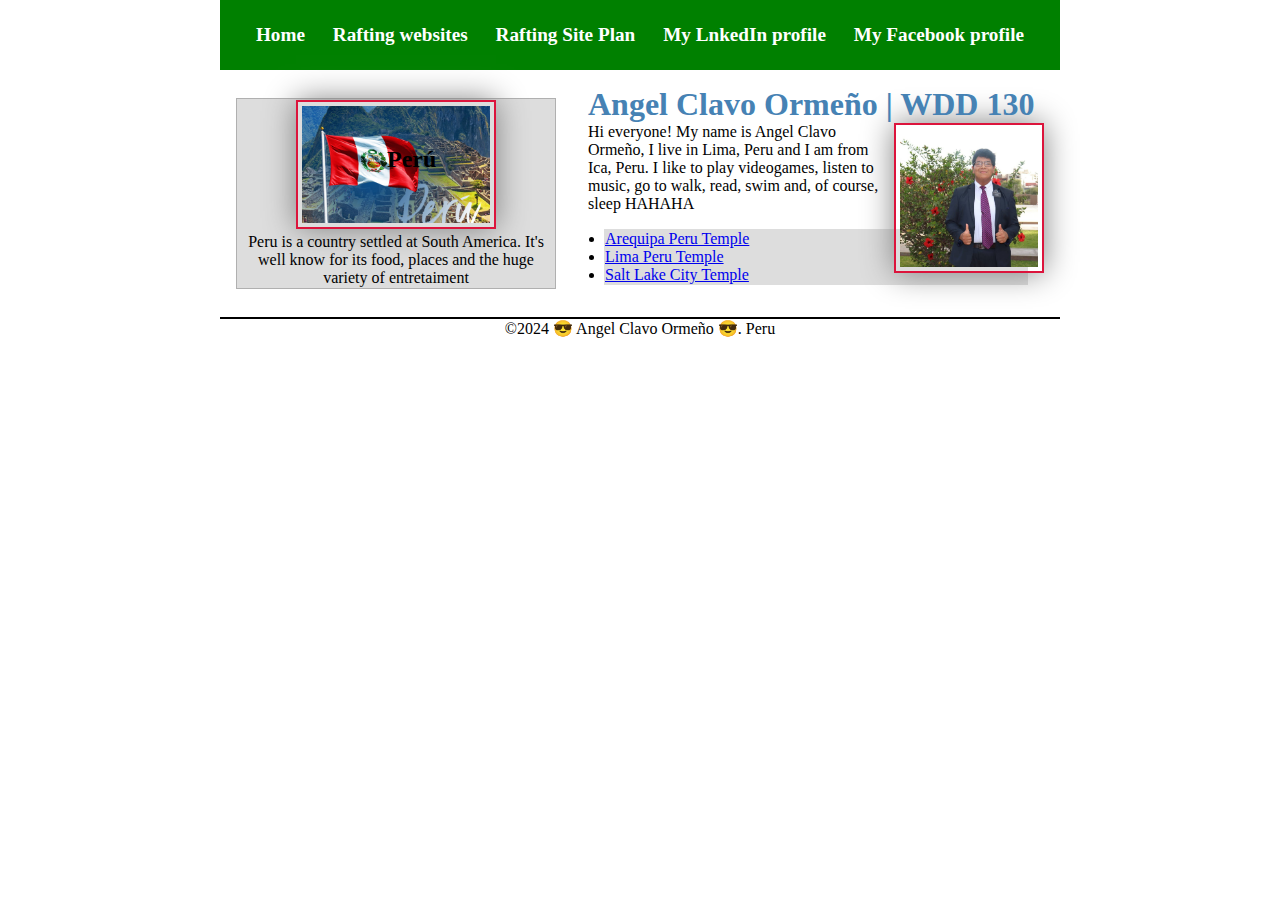
<file: index.html>
<!DOCTYPE html>
<html lang="en-US">
    <head>
        <link rel="stylesheet" href="styles/styles.css">
        <meta charset="utf-8">
        <meta name="viewport" content="width=device-width,initial-scale=1.0">
        <title>Angel Clavo Ormeño | WDD 130</title>
        <meta name="description" content="This page contains some info about me, Angel Clavo Ormeño,
         and the course I'm taking, web fundamentals. I'm also testing my improvement in this">
        <meta name="author" content="Angel Clavo Ormeño">
         
    </head>
    <body>
        <header>
            <nav>
                <a href="#">Home</a>
                <a href="wwr/">Rafting websites</a>
                <a href="wwr/site-plan-rafting.html">Rafting Site Plan</a>
                <a href="https://www.linkedin.com/in/angel-clavo-307371204/">My LnkedIn profile</a>
                <a href="https://www.facebook.com/angel.clavoormeno">My Facebook profile</a>
            </nav>
        </header>
        <div class="grid">
            <main>
                <h1>Angel Clavo Ormeño | WDD 130</h1>
                <img src="images/profile-photo.jpg" alt="Greeting, everyone. I am Angel Clavo Ormeño" width="200">
                <p>Hi everyone! My name is Angel Clavo Ormeño, I live in Lima, Peru and I am from Ica, Peru. I like to
                    play videogames, listen to music, go to walk, read, swim and, of course, sleep HAHAHA
                </p>
                <ul class="box">
                    <li><a href="https://www.churchofjesuschrist.org/temples/details/arequipa-peru-temple?lang=spa" target="_blank">Arequipa Peru Temple</a></li>
                    <li><a href="https://www.churchofjesuschrist.org/temples/details/lima-peru-temple?lang=spa" target="_blank">Lima Peru Temple</a></li>
                    <li><a href="https://www.churchofjesuschrist.org/temples/details/salt-lake-temple?lang=spa" target="_blank">Salt Lake City Temple</a></li>
                </ul>
            </main>
            <aside class="box">
                <h2>Perú</h2>
                <img src="images/noticia48_peru_01.jpg" alt="Peru has many biomes and a plethora of beautiful elements">
                <p>Peru is a country settled at South America. It's well know for its food, places and the huge variety of entretaiment</p>
            </aside>
        </div>
        <footer>
            <p>©2024 😎 Angel Clavo Ormeño 😎. Peru</p>
        </footer>
    </body>
<!--Last time modified:27/06/2024-->
</html>
</file>
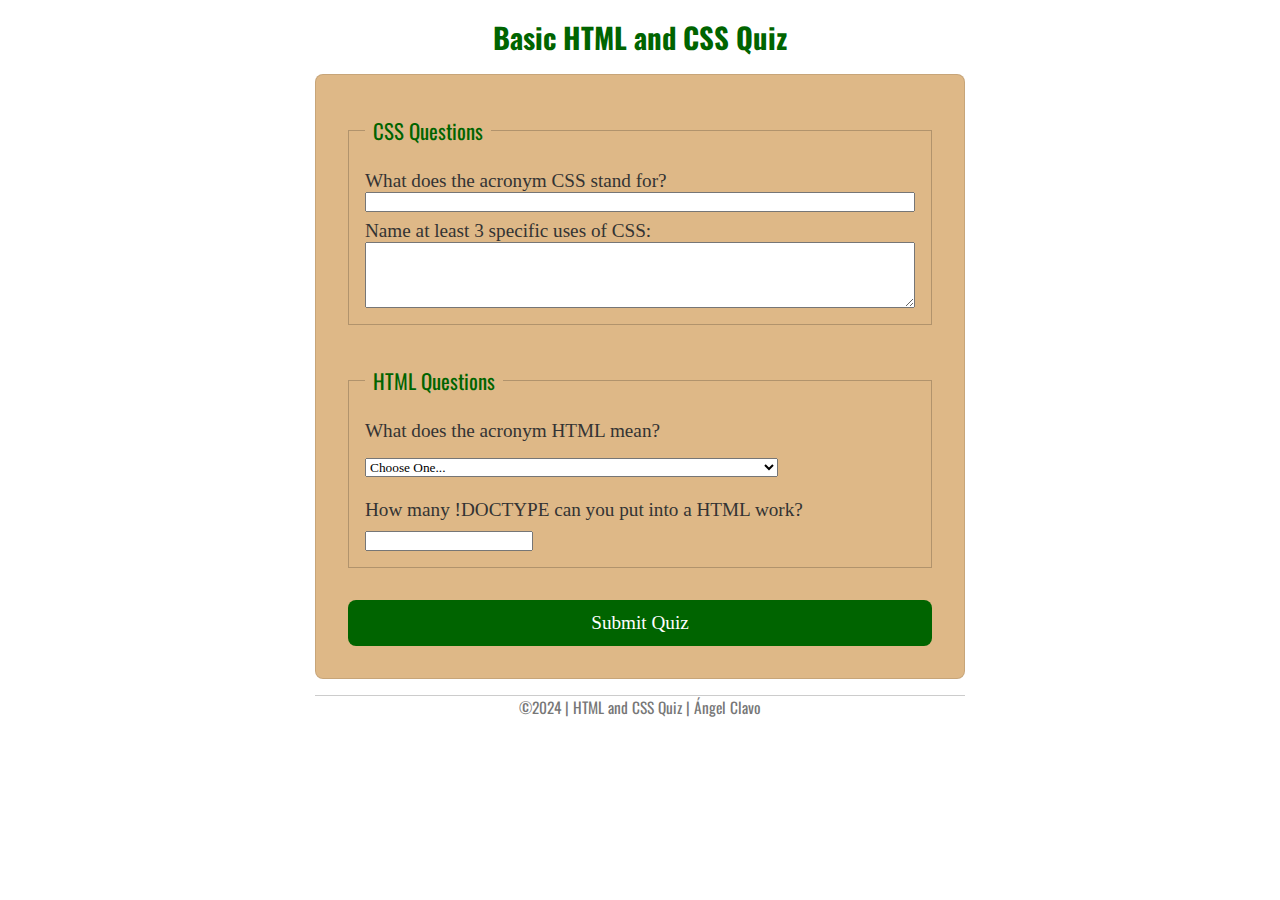
<file: quiz.html>
<!DOCTYPE html>
<html lang="en-us">
<head>
    <link rel="stylesheet" href="styles/quiz.css">
    <meta charset="utf-8">
    <meta name="viewpoint" content="width=device-width, initial-scale=1"/>
    <meta name="author" content="Ángel Clavo">
    <meta name="description" content="This is an example of a CSS and HTML quiz"/>
    <title>Basic HTML and CSS Quiz</title>
</head>
<body>
<header>
    <h1>Basic HTML and CSS Quiz</h1>
</header>
<main>
    <form>
        <fieldset>
            <legend>CSS Questions </legend>
            <div class="form-item column2">
                <label for="q1">What does the acronym CSS stand for? </label>
                <input type="text" id="q1" name="q1">
            </div>
            <div class="form-item column2">
                <label for="q2">Name at least 3 specific uses of CSS: </label>
                <textarea id="q2" name="q2" rows="4"></textarea>
            </div>
        </fieldset>
        <fieldset>
            <legend>HTML Questions </legend>
            <label for="q3">What does the acronym HTML mean? </label>
            <div class="form-item column1">
                <select id="q3" name="q3">
                    <option value="" selected disabled>Choose One... </option>
                    <option value="answer">Hypertext Markup Language</option>
                    <option value="wrong1">Hyper Tension Mecha Language</option>
                    <option value="wrong2">Helio Transmition Micro Long</option>
                </select>
            </div>
            <div>
                <label for="q4">How many !DOCTYPE can you put into a HTML work? </label>
                <input type="number" id="q4" name="q4" min="1">
            </div>
        </fieldset>
        <button type="submit">Submit Quiz</button>
    </form>
</main>
<footer>
    <p>©2024 | HTML and CSS Quiz | Ángel Clavo</p>
</footer>
</body>
</html>
</file>
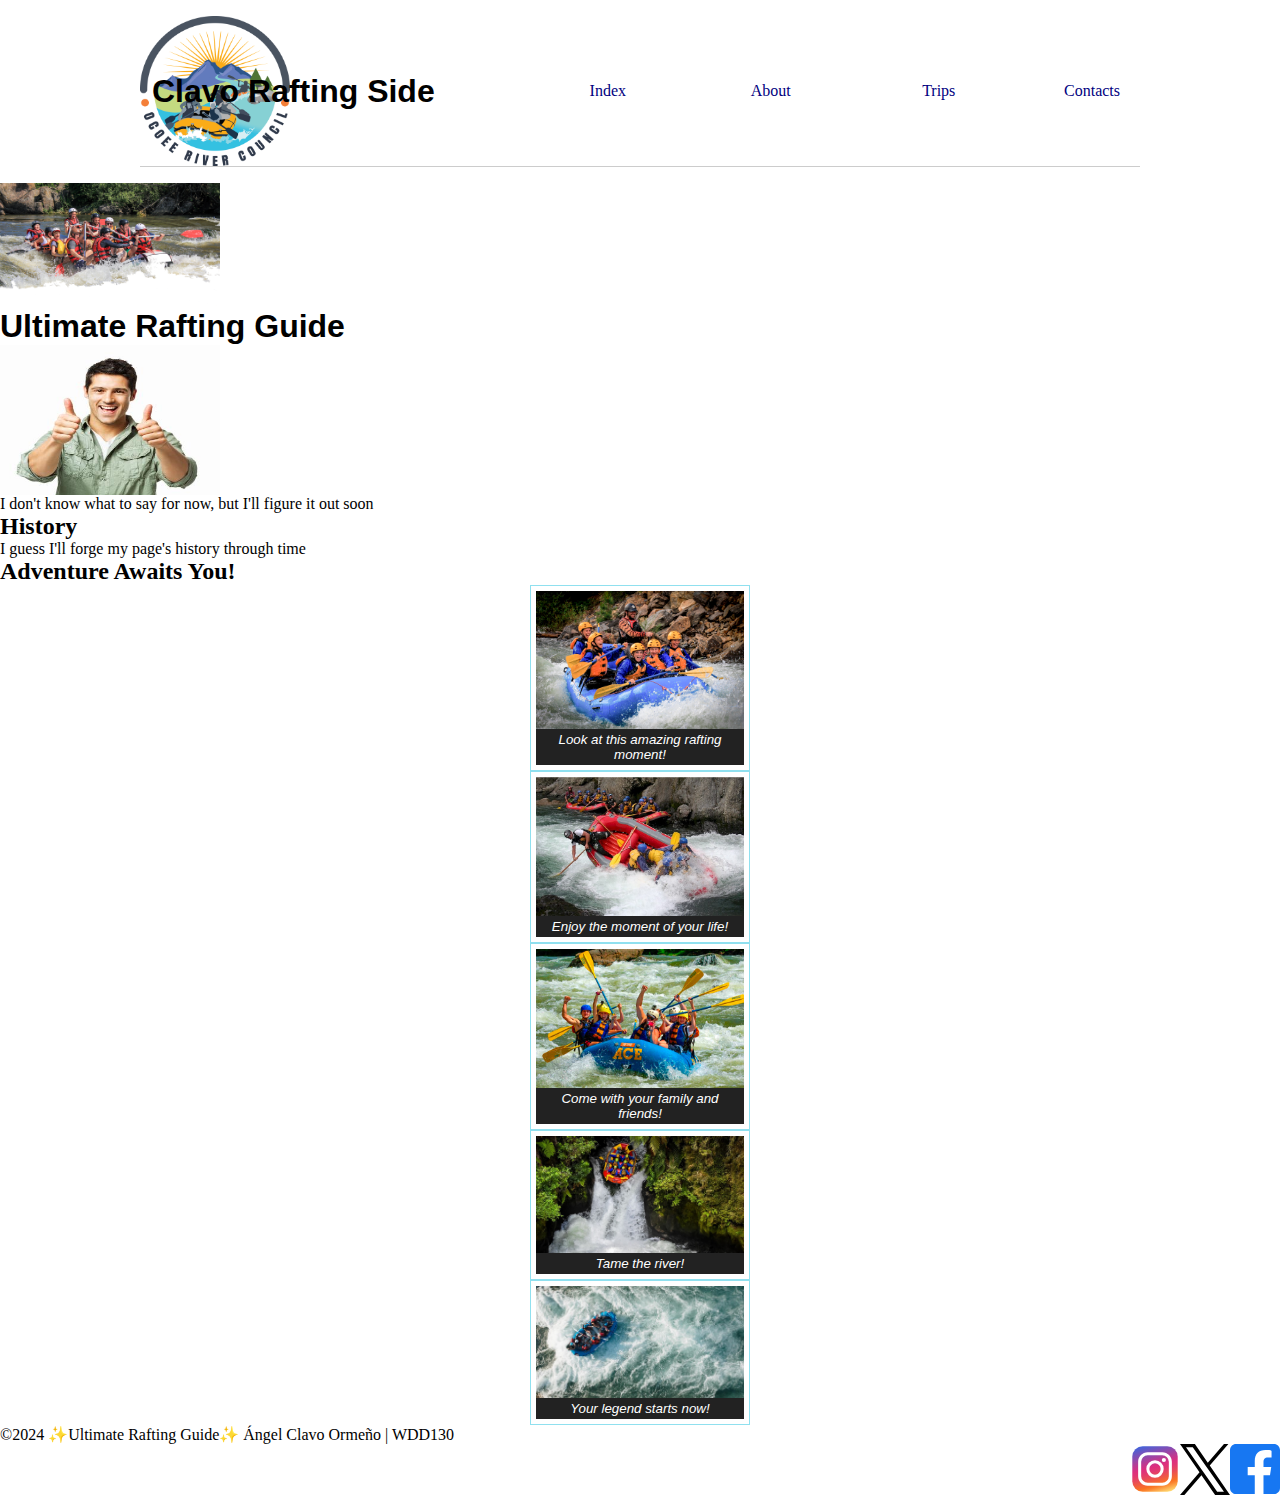
<file: wwr/about.html>
<!DOCTYPE html>
<html lang="en-US">
    <head>
        <meta charset="utf-8">
        <meta name="viewpoint" content="width=device-width, initial-scale=1"/>
        <title>About Us Page | Ángel Clavo Ormeño</title>
        <meta name="description" content="This is my About Us Page">
        <meta name="author" contenc="Ángel Clavo Ormeño">
        <link rel="stylesheet" href="styles/rafting.css">
    </head>
    <body>
        <header>
            <img src="images/rafting-site-logo.png" alt="Rafting Site Logo">
            <h1>Clavo Rafting Side</h1>
            <nav>
                <ul class="box">
                    <li><a href="index.html">Index</a></li>
                    <li><a href="about.html">About</a></li>
                    <li><a href="trips.html">Trips</a></li>
                    <li><a href="contact.html">Contacts</a></li>
                </ul>
            </nav>
        </header>
        <main>
            <div class="hero">
                <img src="images/hero_transparency_1024.png" alt="Rafting Hero Image">
                <h1>Ultimate Rafting Guide</h1>
                <article>
                    <img src="images/happyclient.jpeg" alt="Happy Client Photo">
                    <p>I don't know what to say for now, but I'll figure it out soon</p>
                </article>
            </div>
            <section>
                <h2>History</h2>
                <p>I guess I'll forge my page's history through time</p>
            </section>
            <section>
                <h2>Adventure Awaits You!</h2>
                <figure>
                    <img src="images/white-water-rafting-1.jpg" alt="White Rafting Image 1"/>
                    <figcaption> Look at this amazing rafting moment!</figcaption>
                </figure>
                <figure>
                    <img src="images/white-water-rafting-2.jpg" alt="White Rafting Image 2"/>
                    <figcaption>Enjoy the moment of your life!</figcaption>
                </figure>
                <figure>
                    <img src="images/white-water-rafting-3.jpg" alt="White Rafting Image 3"/>
                    <figcaption>Come with your family and friends!</figcaption>
                </figure>
                <figure>
                    <img src="images/white-water-rafting-4.jpg" alt="White Rafting Image 4"/>
                    <figcaption>Tame the river!</figcaption>
                </figure>
                <figure>
                    <img src="images/white-water-rafting-5.jpg" alt="White Rafting Image 5"/>
                    <figcaption>Your legend starts now!</figcaption>                    
                </figure>

            </section>
        </main>
        <footer>
            <p>©2024 ✨Ultimate Rafting Guide✨ Ángel Clavo Ormeño | WDD130</p>
            <nav class="sociallinks">
                <a href="https://facebook.com">
                    <img src="images/facebook.svg" alt="Facebook">
                </a>
                <a href="https://x.com">
                    <img src="images/twitter.svg" alt="Twitter/X">
                </a>
                <a href="https://instagram.com">
                    <img src="images/instagram.svg" alt="Instagram">
                </a>
            </nav>
        </footer>
    </body>
    
</html>
</file>
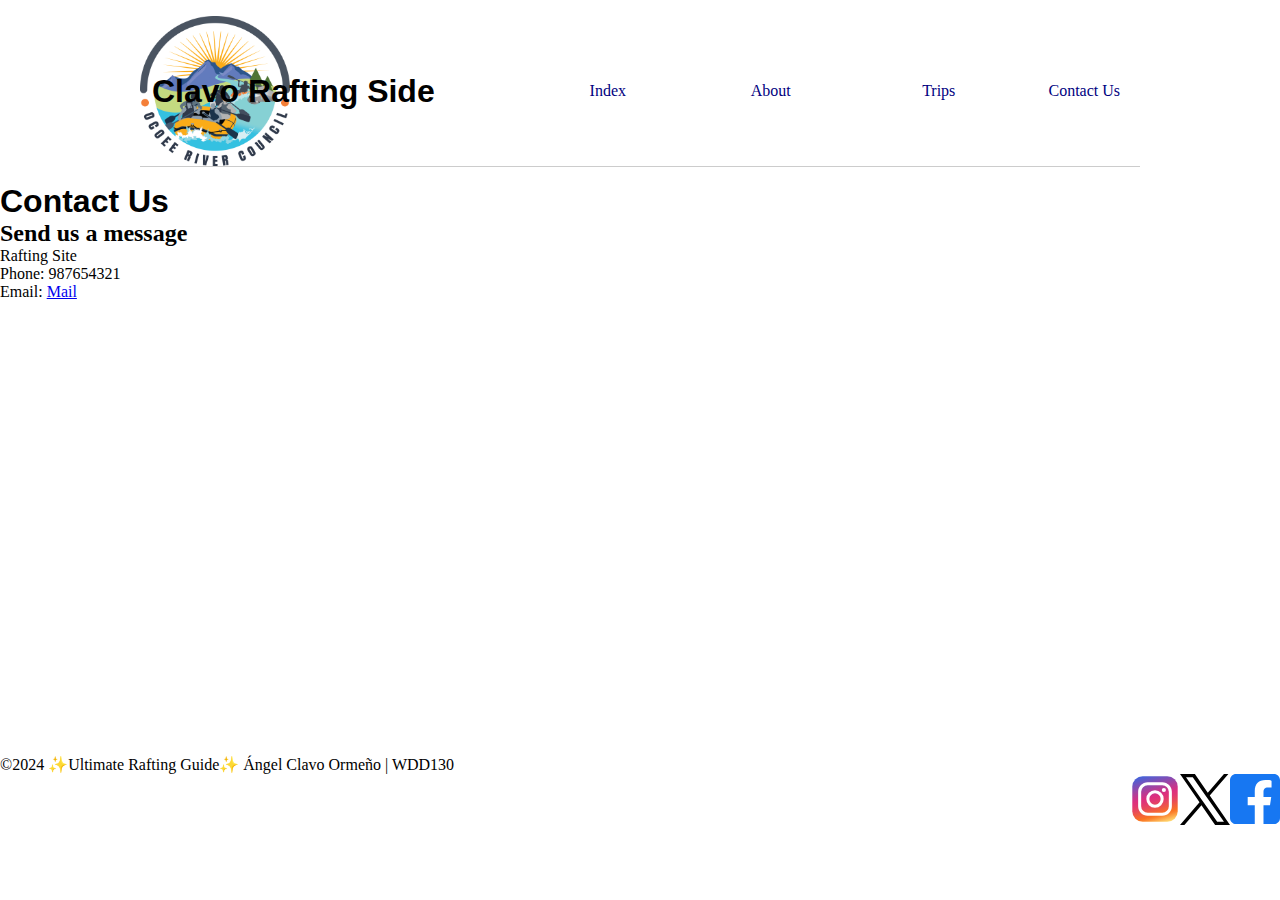
<file: wwr/contact.html>
<!DOCTYPE html>
<html lang="en-US">
    <head>
        <meta charset="utf-8">
        <meta name="viewpoint" content="width=device-width, initial-scale=1"/>
        <title>Clavo Rafting Site | Ángel Clavo Ormeño</title>
        <meta name="description" content="The BEST rafting site plan for you!">
        <meta name="author" contenc="Ángel Clavo Ormeño">
        <link rel="stylesheet" href="styles/rafting.css">
    </head>
    <body>
        <header>
            <img src="images/rafting-site-logo.png" alt="Rafting Site Logo">
            <h1>Clavo Rafting Side</h1>
            <nav>
                <ul class="box">
                    <li><a href="index.html">Index</a></li>
                    <li><a href="about.html">About</a></li>
                    <li><a href="trips.html">Trips</a></li>
                    <li><a class="current" href="contact.html">Contact Us</a></li>
                </ul>
            </nav>
        </header>
        <main>
            <h1>Contact Us</h1>

            <h2>Send us a message</h2>

        <p>Rafting Site</p>
        <p>Phone: 987654321</p>
        <p>Email: <a href="mailto:">Mail</a></p>
        <div class="map">
            <iframe 
                src="https://www.google.com/maps/embed?pb=!1m14!1m12!1m3!1d13123.7211191004!2d-77.01265276610509!3d-12.063763406027975!2m3!1f0!2f0!3f0!3m2!1i1024!2i768!4f13.1!5e0!3m2!1ses-419!2spe!4v1722061259182!5m2!1ses-419!2spe" width="600" height="450" style="border:0;" allowfullscreen="" loading="lazy" referrerpolicy="no-referrer-when-downgrade"></iframe>
        </div>
        </main>
        <footer>
            <p>©2024 ✨Ultimate Rafting Guide✨ Ángel Clavo Ormeño | WDD130</p>
            <nav class="sociallinks">
                <a href="https://facebook.com">
                    <img src="images/facebook.svg" alt="Facebook">
                </a>
                <a href="https://x.com">
                    <img src="images/twitter.svg" alt="Twitter/X">
                </a>
                <a href="https://instagram.com">
                    <img src="images/instagram.svg" alt="Instagram">
                </a>
            </nav>
        </footer>
    </body>
    
</html>
</file>
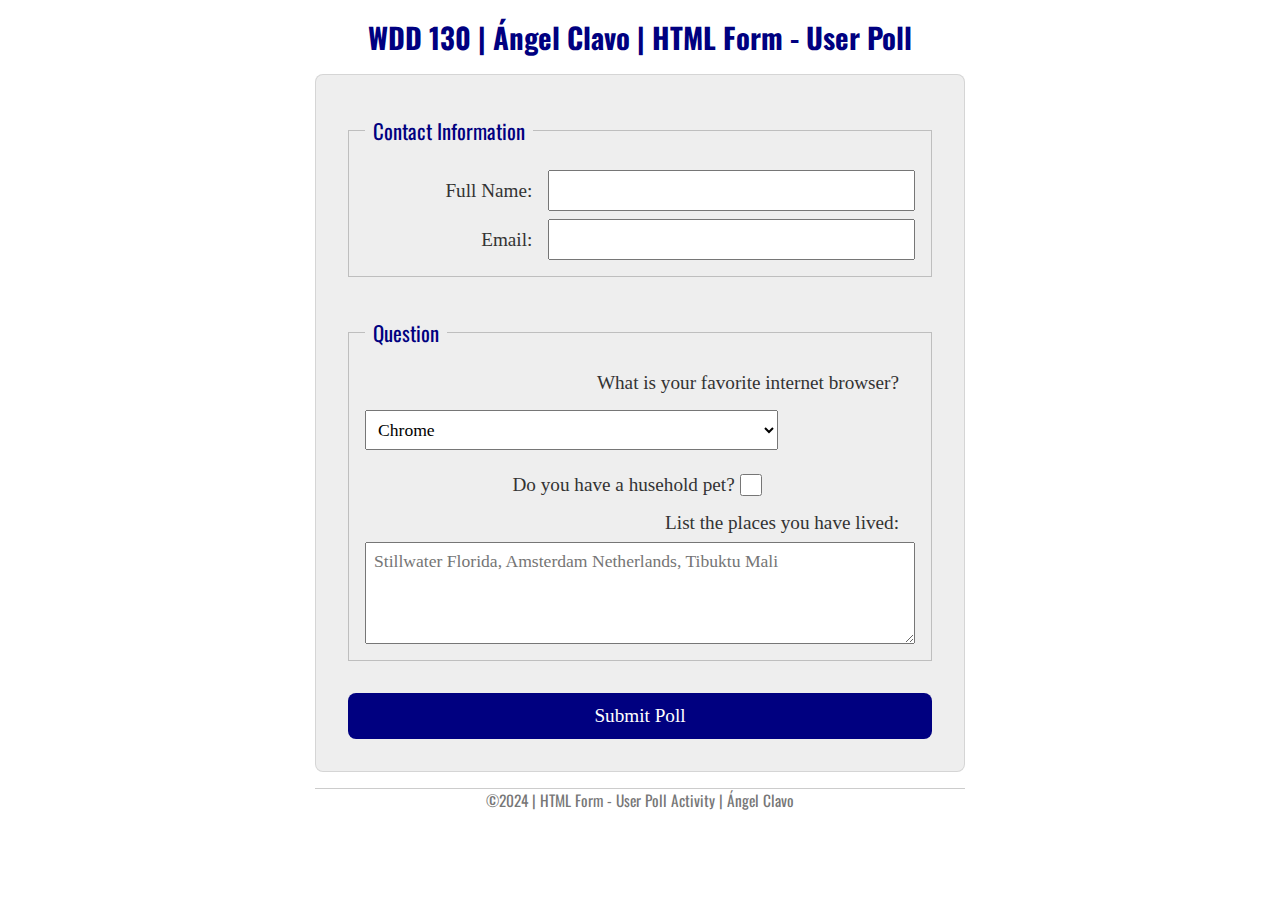
<file: wwr/poll-form.html>
<!DOCTYPE html>
<html lang="en-us">
<head>
    <link rel="stylesheet" href="styles/poll-form.css">
    <meta charset="utf-8">
    <meta name="viewpoint" content="width=device-width, initial-scale=1">
    <title>WDD 130 | HTML Form - User Poll</title>
</head>
<body>
<header>
    <h1>WDD 130 | Ángel Clavo | HTML Form - User Poll</h1>
</header>
<main>
    <form>
        <fieldset>
            <legend>Contact Information</legend>
            <div class="form-item column2">
                <label for="fullname">Full Name:</label>
                <input type="text" id="fullname" name="fullname">
            </div>
            <div class="form-item column2">
                <label for="useremail">Email:</label>
                <input type="email" id="useremail" name="useremail">
            </div>
        </fieldset>
        <fieldset>
            <legend>Question</legend>
            <label for="browser">What is your favorite internet browser?</label>
            <div class="form-item column1">
                <select id="browser" name="browser">
                    <option value="chrome">Chrome</option>
                    <option value="firefox">FireFox</option>
                    <option value="safari">Safari</option>
                    <option value="brave">Brave</option>
                    <option value="edge">Edge</option>
                    <option value="other">Other</option>
                </select>
            </div>
            <div class="form-item column1">
                <label>Do you have a husehold pet? <input type="checkbox" name="pet"></label>
            </div>
            <label for="feedback">List the places you have lived:</label>
            <textarea id="feedback" name="feedback" rows="4" placeholder="Stillwater Florida, Amsterdam Netherlands, Tibuktu Mali"></textarea>
        </fieldset>
        <button type="submit">Submit Poll</button>
    </form>
</main>
<footer>
    <p>©2024 | HTML Form - User Poll Activity | Ángel Clavo</p>
</footer>
</body>
</html>
</file>
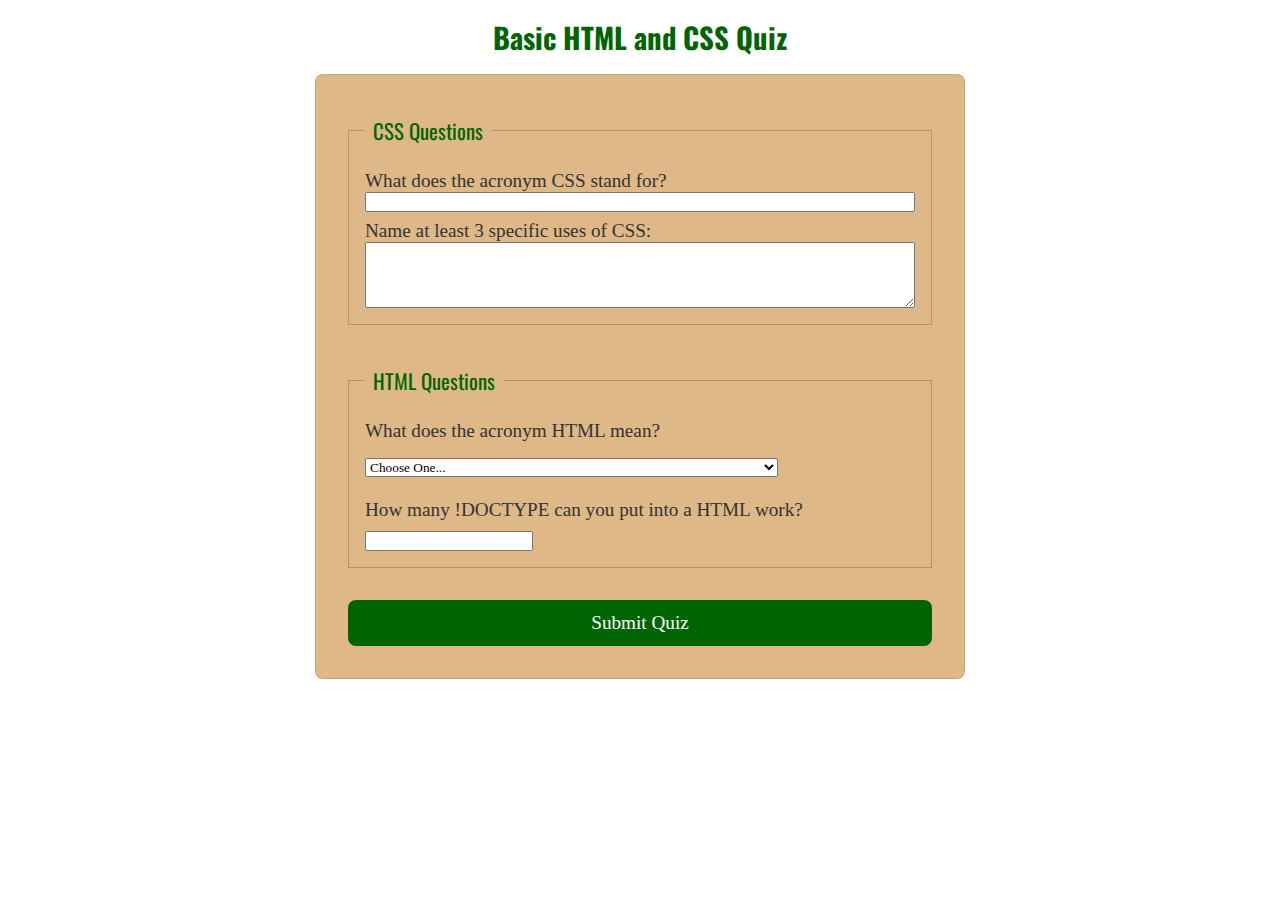
<file: wwr/quiz.html>
<!DOCTYPE html>
<html lang="en-us">
<head>
    <link rel="stylesheet" href="styles/quiz.css">
    <meta charset="utf-8">
    <meta name="viewpoint" content="width=device-width, initial-scale=1">
    <title>Basic HTML and CSS Quiz</title>
</head>
<body>
<header>
    <h1>Basic HTML and CSS Quiz</h1>
</header>
<main>
    <form>
        <fieldset>
            <legend>CSS Questions </legend>
            <div class="form-item column2">
                <label for="q1">What does the acronym CSS stand for? </label>
                <input type="text" id="q1" name="q1">
            </div>
            <div class="form-item column2">
                <label for="q2">Name at least 3 specific uses of CSS: </label>
                <textarea id="q2" name="q2" rows="4"></textarea>
            </div>
        </fieldset>
        <fieldset>
            <legend>HTML Questions </legend>
            <label for="q3">What does the acronym HTML mean? </label>
            <div class="form-item column1">
                <select id="q3" name="q3">
                    <option value="" selected disabled>Choose One... </option>
                    <option value="answer">Hypertext Markup Language</option>
                    <option value="wrong1">Hyper Tension Mecha Language</option>
                    <option value="wrong2">Helio Transmition Micro Long</option>
                </select>
            </div>
            <div>
                <label for="q4">How many !DOCTYPE can you put into a HTML work? </label>
                <input type="number" id="q4" name="q4" min="1">
            </div>
        </fieldset>
        <button type="submit">Submit Quiz</button>
    </form>
</main>
</body>
</file>
<file: styles/styles.css>
* {
    margin: 0;
    padding: 0;
    box-sizing: border-box;
}

nav {
    background-color: green;
    padding: 1rem;
    display: flex;
    justify-content: space-evenly;
    align-items: center;
}

nav a{
    color: white;
    display: block;
    padding: 0.5rem;
    text-decoration: none;
    font-size: 1.2rem;
    font-weight: 700;
    color: #FFF;
}

h1 {
    color: steelblue
}

img {
    width: 150px;
    height: auto;
    border: 2px solid crimson;
    padding: 4px;
    box-shadow: 0 0 30px gray;
}

p { padding: 0;}

main{
    max-width: 840px
}

aside {
    width: 24rem;
    margin: 1rem;
    border: 1px solid rgba(0, 0, 0, 0.2);
    padding: 1rem;
    background-color: turquoise;
    color: black;
    text-align: center
}

aside img {
    width: 200px;
    height: auto;
}

main img {
    width: 150px;
    height: auto
}

footer {
    margin-top: 15px;
    border-top: 2px solid black;
    text-align: center;
}

/* Class Selectors */
.box {
    margin: 1rem;
    border: 1px solid rgba (0,0,0,.1);
    padding: 1px;
    background-color: #ddd;
    color: #000;
}

aside {
    position: relative;
    width: 20em;
    text-align: center;
}

main img {
    float: right;
}

aside h2 {
    position: absolute;
    top: 47px;
    left: 150px;
}

header, .grid, footer {
    max-width: 840px;
    margin: 0 auto;
}

.grid {
    display: grid;
    align-items: center
}

main {
    grid-column: 2/3;
    margin: 1rem
}

aside {
    width: 20rem;
    position: relative;
    grid-column: 1/2;
    grid-row: 1/2;
}
</file>
<file: styles/quiz.css>
@import url('https://fonts.googleapis.com/css2?family=Oswald:wght@200..700&display=swap');

* {
    margin: 0;
    padding: 0;
    box-sizing: border-box;
}

body {
    font-family: Oswald, serif;
    font-size: 1.2em;
    color: #333;
    background-color: #fff;
}

header {
    margin: 0 auto;
    width: 650px;
}

h1 {
    margin: 1rem;
    font-size: 1.5em;
    color: darkgreen;
    text-align: center;
}

form {
    width: 650px;
    margin: 0 auto;
    padding: 1rem;
    border: 1px solid rgba(0, 0, 0, 0.1);
    border-radius: 0.5rem;
    background-color: burlywood;
    display: grid;
}

fieldset {
    display: grid;
    grid-gap: .5rem;
    margin: 1rem;
    border: 1px solid rgba(0, 0, 0, 0.2);
    padding: 1rem;
}

legend {
    padding: 0.5rem;
    color: darkgreen;
    font-size: 1.3rem;
}

label, input, button, select, textarea {
    font-family: 'Times New Roman', Times, serif;
}

button {
    margin: 1rem;
    background-color: darkgreen;
    color: #fff;
    border: none;
    border-radius: .5rem;
    padding: .75rem;
    font-size: 1.2rem;
}

button:hover {
    background-color: turquoise;
}

.form-item {
    display: grid;
    align-items: center;
}

.column1 {
    grid-template-columns: 3fr 1fr;
    margin: 0.5rem 0;
}

footer {
    margin: 1rem auto 0;
    width: 650px;
    text-align: center;
    font-size: 0.8em;
    color: #777;
    border-top: 1px solid #ccc;
}
</file>
<file: wwr/styles/rafting.css>
@import url('https://fonts.googleapis.com/css2?family=Oswald:wght@200..700&display=swap');

:root {
    --primary-color: #0077B6; 
    --secondary-color: #00B4D8;
    --accent1-color: #90E0EF;
    --accent2-color: white;

    --heading-font: Oswald, serif;
    --paragraph-font: "Playwrite+AU+QLD", serif;

    --nav-background-color: rgb(115, 221, 253);
    --nav-link-color: #0077B6;
    --nav-hover-link-color: white;
    --nav-hover-background-color: #0077B6;

}

* {
    padding: 0;
    margin: 0;
    box-sizing: border-box;
}

.hero img {
    display: block;
    width: 100%;
    height: auto;   
}

header img {
    width: 150px;
    height: auto;
    float: right;
}

footer img{
    width: 50px;
    height: auto;
    float: right
}

header p {
    position: absolute;
    top: 65px;
    background-color: #00B4D8;
    font-family: var(--heading-font);

}

header {
    margin: 1rem auto;
    display: grid;
    grid-template-columns: 12px 1fr 2fr;
    align-items: center;
    border-bottom: 1px solid #ccc;
    max-width: 1000px
}

.logo img {
    margin: 0 0.25rem 0 1rem;
    width: 64px;
    height: auto;
}

h1 {
    font-size: 2rem;
    font-family: Arial, Helvetica, sans-serif;
}

nav {
    text-align: right;
}

.box {
    display: flex;
    list-style: none;
}

.box li {
    flex: 1 1 100%
}

.box a {
    display: block;
    color: navy;
    padding: 20px;
    text-decoration: none;
}

.box a:hover {
    color: tomato;
    font-weight: 700;
    text-decoration: underline;
}

figure {
    border: thin #90E0EF solid;
    display: flex;
    flex-flow: column;
    padding: 5px;
    max-width: 220px;
    margin: auto;
}

img {
    max-width: 220px;
    max-height: 150px;
}

figcaption {
    background-color: #222;
    color: #fff;
    font: italic smaller sans-serif;
    padding: 3px;
    text-align: center
}
</file>
<file: wwr/styles/poll-form.css>
@import url('https://fonts.googleapis.com/css2?family=Oswald:wght@200..700&display=swap');

* {
    margin: 0;
    padding: 0;
    box-sizing: border-box;
}

body {
    font-family: Oswald, serif;
    font-size: 1.2em;
    color: #333;
    background-color: #fff;
}

header {
    margin: 0 auto;
    width: 650px;
}

h1 {
    margin: 1rem;
    font-size: 1.5em;
    color: navy;
    text-align: center;
}

form {
    width: 650px;
    margin: 0 auto;
    padding: 1rem;
    border: 1px solid rgba(0, 0, 0, 0.1);
    border-radius: 0.5rem;
    background-color: #eee;
    display: grid;
}

fieldset {
    display: grid;
    grid-gap: .5rem;
    margin: 1rem;
    border: 1px solid rgba(0, 0, 0, 0.2);
    padding: 1rem;
}

legend {
    padding: 0.5rem;
    color: navy;
    font-size: 1.3rem;
}

label, input, button, select, textarea {
    font-family: 'Times New Roman', Times, serif;
}

label {
    text-align: right;
    padding-right: 1rem;
}

input, select, textarea {
    padding: 0.5rem;
    font-size: 1.1rem;
}

input[type="checkbox"] {
    width: 22px;
    height: 22px;
    vertical-align: bottom;
}

button {
    margin: 1rem;
    background-color: navy;
    color: #fff;
    border: none;
    border-radius: .5rem;
    padding: .75rem;
    font-size: 1.2rem;
}

button:hover {
    background-color: darkgreen;
}

footer {
    margin: 1rem auto 0;
    width: 650px;
    text-align: center;
    font-size: 0.8em;
    color: #777;
    border-top: 1px solid #ccc;
}

.form-item {
    display: grid;
    align-items: center;
}

.column1 {
    grid-template-columns: 3fr 1fr;
    margin: 0.5rem 0;
}

.column2{
    grid-template-columns: 1fr 2fr;
}
</file>
<file: wwr/styles/quiz.css>
@import url('https://fonts.googleapis.com/css2?family=Oswald:wght@200..700&display=swap');

* {
    margin: 0;
    padding: 0;
    box-sizing: border-box;
}

body {
    font-family: Oswald, serif;
    font-size: 1.2em;
    color: #333;
    background-color: #fff;
}

header {
    margin: 0 auto;
    width: 650px;
}

h1 {
    margin: 1rem;
    font-size: 1.5em;
    color: darkgreen;
    text-align: center;
}

form {
    width: 650px;
    margin: 0 auto;
    padding: 1rem;
    border: 1px solid rgba(0, 0, 0, 0.1);
    border-radius: 0.5rem;
    background-color: burlywood;
    display: grid;
}

fieldset {
    display: grid;
    grid-gap: .5rem;
    margin: 1rem;
    border: 1px solid rgba(0, 0, 0, 0.2);
    padding: 1rem;
}

legend {
    padding: 0.5rem;
    color: darkgreen;
    font-size: 1.3rem;
}

label, input, button, select, textarea {
    font-family: 'Times New Roman', Times, serif;
}

button {
    margin: 1rem;
    background-color: darkgreen;
    color: #fff;
    border: none;
    border-radius: .5rem;
    padding: .75rem;
    font-size: 1.2rem;
}

button:hover {
    background-color: turquoise;
}

.form-item {
    display: grid;
    align-items: center;
}

.column1 {
    grid-template-columns: 3fr 1fr;
    margin: 0.5rem 0;
}
</file>
